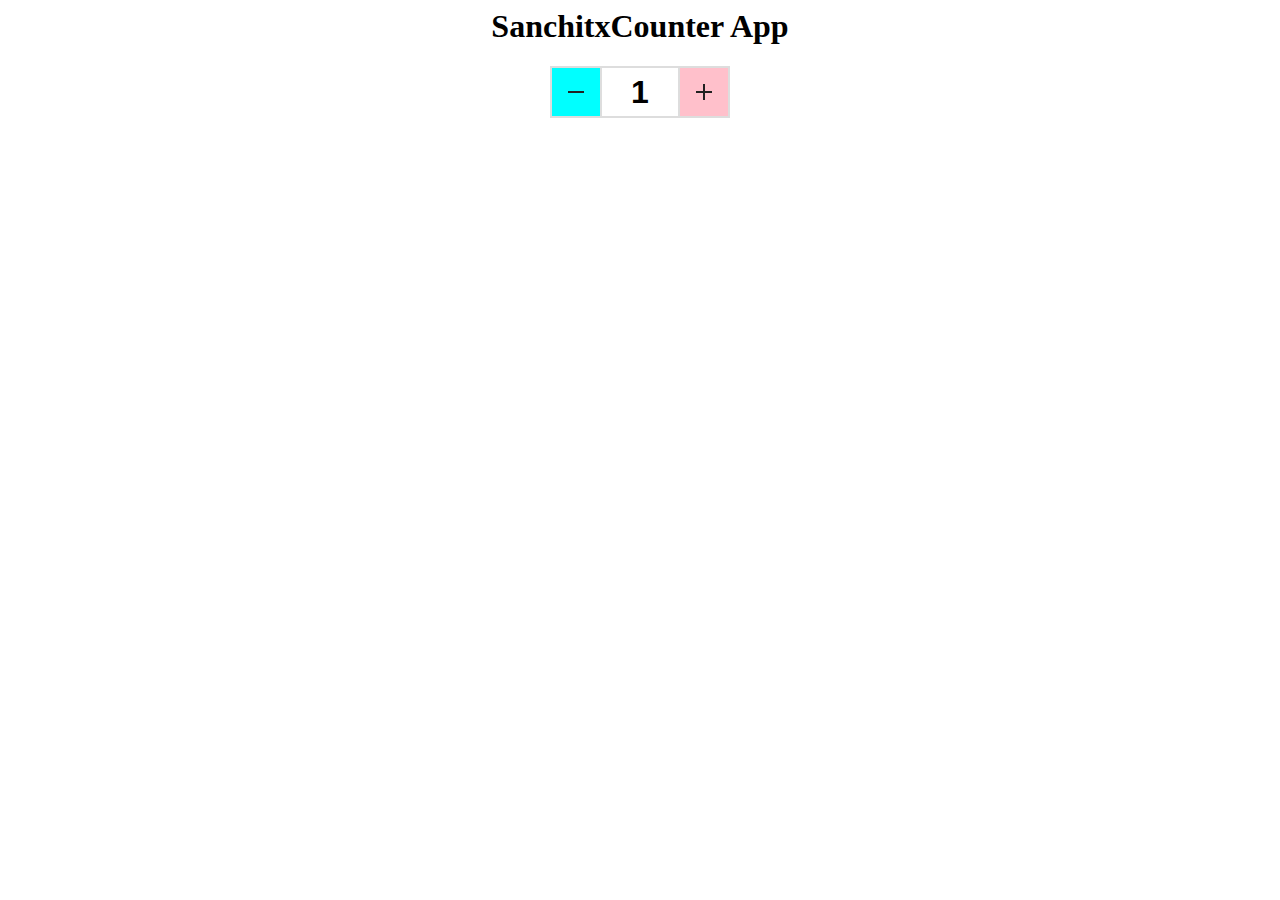
<file: Daily/Js Counter/index.html>
<!DOCTYPE htmt> 
<html lang="en"»
<head>
    <meta http-equiv="Content-Type"
        content="text/html; charset=UTF-8" />

    <meta charset="UTF-8"> 
    <meta http-equiv="X-UA-Compatible" content="IE=edge">
    <meta name="viewport" content="width=device-width, initial-scale=1.0">
    <title>Sanchit Counter App></title> 
    <link rel="stylesheet" href="style.css"> 
</head>
<style>
    body {
        text-align: center;
    }
</style>
<script src="script.js"></script>

<body>
<h1>SanchitxCounter App</h1> 
<div class="number-input">
    <button onclick="this.parentNode.querySelector('input[type=number]').stepDown()" onclick="decrement()" class="decrement" id="decrement" onmouseover="bgChange(this.style.backgroundColor)" 
    onmouseout="bgChange('transparent')"
    style="background-color:aqua"></button>
    <input class="quantity" min="0" name="quantity" value="1" type="number">
    <button onclick="this.parentNode.querySelector('input[type=number]').stepUp()" class="plus" onclick="increment()" class="increment" id="increment" onmouseover="bgChange(this.style.backgroundColor)" 
    onmouseout="bgChange('transparent')"
    style="background-color:pink"></button>
  </div>
</div>
</body> 
</html>
</file>
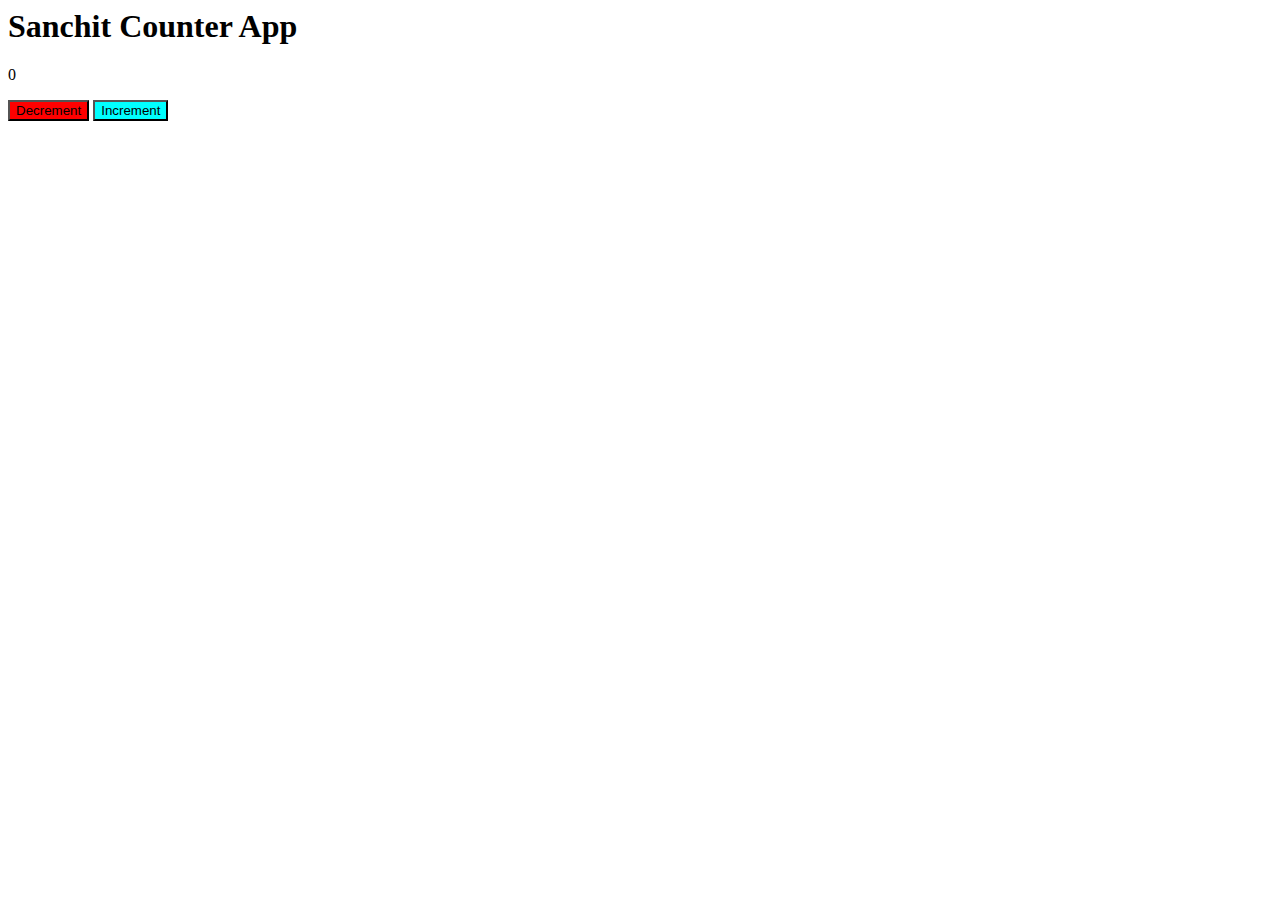
<file: Daily/Js Fundamental/index.html>
<!DOCTYPE htmt> 
<html lang="en"»
<head>

    <meta charset="UTF-8"> 
    <meta http-equiv="X-UA-Compatible" content="IE=edge">
    <meta name="viewport" content="width=device-width, initial-scale=1.0">
    <title>Sanchit Counter App></title> 
    <link rel="stylesheet" href="style.css"> 
</head>
<body>
<h1>Sanchit Counter App</h1> 
<p class="counter-preview">0</p> 
<div class="buttons" id="allBtns">

    <button class="decrement" id="decrement">Decrement </button>
    <button class="increment" id="increment">Increment</button>

</div> 
<script src="index.js">
</script> 
</body> 
</html>
</file>
<file: Daily/Js Counter/style.css>
input[type="number"] {
    -webkit-appearance: textfield;
    -moz-appearance: textfield;
    appearance: textfield;
  }
  
  input[type=number]::-webkit-inner-spin-button,
  input[type=number]::-webkit-outer-spin-button {
    -webkit-appearance: none;
  }
  
  .number-input {
    border: 2px solid #ddd;
    display: inline-flex;
  }
  
  .number-input,
  .number-input * {
    box-sizing: border-box;
  }
  
  .number-input button {
    outline:none;
    -webkit-appearance: none;
    background-color: transparent;
    border: none;
    align-items: center;
    justify-content: center;
    width: 3rem;
    height: 3rem;
    cursor: pointer;
    margin: 0;
    position: relative;
  }
  
  .number-input button:before,
  .number-input button:after {
    display: inline-block;
    position: absolute;
    content: '';
    width: 1rem;
    height: 2px;
    background-color: #212121;
    transform: translate(-50%, -50%);
  }
  .number-input button.plus:after {
    transform: translate(-50%, -50%) rotate(90deg);
  }
  
  .number-input input[type=number] {
    font-family: sans-serif;
    max-width: 5rem;
    padding: .5rem;
    border: solid #ddd;
    border-width: 0 2px;
    font-size: 2rem;
    height: 3rem;
    font-weight: bold;
    text-align: center; }
</file>
<file: Daily/Js Fundamental/style.css>
#countLabel{
    display: block;
    text-align: center;
    font-size: 170px;
}

#decrement{
    text-align: center;
    background-color: red;

}

#increment{
    text-align: center;
    background-color: aqua;
}

#body{
    align-items: center;
}
</file>
